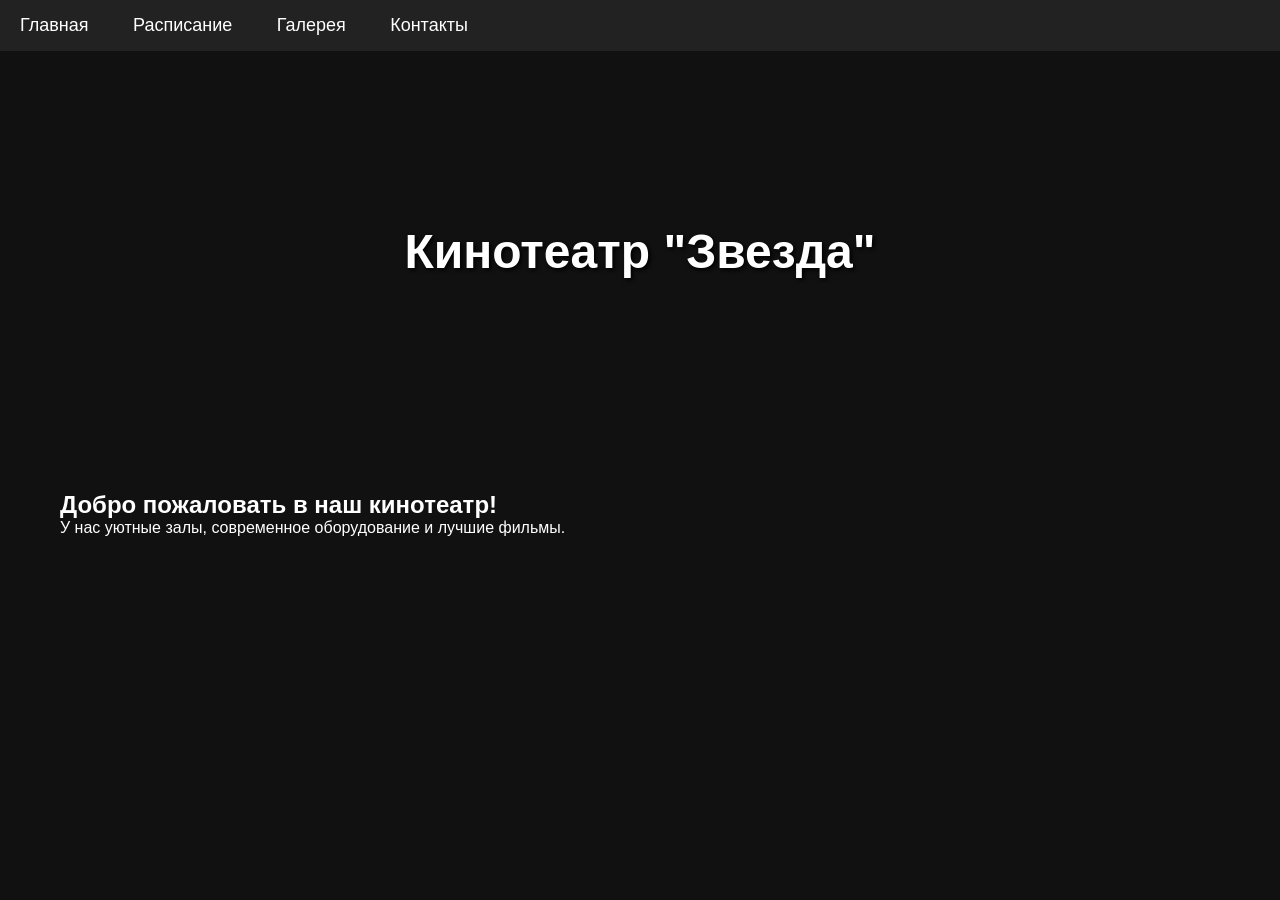
<file: index.html>
<!DOCTYPE html>
<html lang="ru">
<head>
    <meta charset="UTF-8">
    <title>Кинотеатр</title>
    <link rel="stylesheet" href="styless.css">
</head>
<body>
<header>
    <div class="navbar">
        <a href="index.html">Главная</a>
        <a href="schedule.html">Расписание</a>
        <a href="gallery.html">Галерея</a>
        <a href="contacts.html">Контакты</a>
    </div>
</header>

<section class="hero">
    <h1>Кинотеатр "Звезда"</h1>
</section>

<section class="container info">
    <h2>Добро пожаловать в наш кинотеатр!</h2>
    <p>У нас уютные залы, современное оборудование и лучшие фильмы.</p>
</section>
</body>
</html>
</file>
<file: styless.css>
/* Общие стили */
* {
    margin: 0;
    padding: 0;
    box-sizing: border-box;
}
body {
    font-family: Arial, sans-serif;
    background-color: #111;
    color: #fff;
}
a {
    color: inherit;
    text-decoration: none;
}
.container {
    max-width: 1200px;
    margin: 0 auto;
    padding: 20px;
}

/* Навигационное меню */
.navbar {
    background-color: #222;
    padding: 15px 0;
}
.navbar a {
    margin: 0 20px;
    font-size: 18px;
}
.navbar a:hover {
    color: #ff00ff;
}

/* Главная страница */
.hero {
    background-image: url('https://via.placeholder.com/1920x600.png?text=Кинотеатр');
    background-size: cover;
    background-position: center;
    height: 400px;
    display: flex;
    align-items: center;
    justify-content: center;
    color: #fff;
    text-shadow: 2px 2px 4px #000;
}
.hero h1 {
    font-size: 48px;
}
.info {
    margin-top: 20px;
}

/* Расписание */
.schedule-grid {
    display: grid;
    grid-template-columns: repeat(3, 1fr);
    gap: 20px;
}
.movie-card {
    background-color: #333;
    padding: 15px;
}
.movie-card img {
    width: 100%;
    border-radius: 8px;
}

/* Галерея */
.gallery-grid {
    display: grid;
    grid-template-columns: repeat(2, 1fr);
    gap: 20px;
}
.gallery-grid img {
    width: 100%;
    border-radius: 8px;
}

/* Контакты */
.contacts-info {
    display: flex;
    gap: 40px;
}
.contacts-info img {
    max-width: 400px;
}
</file>
